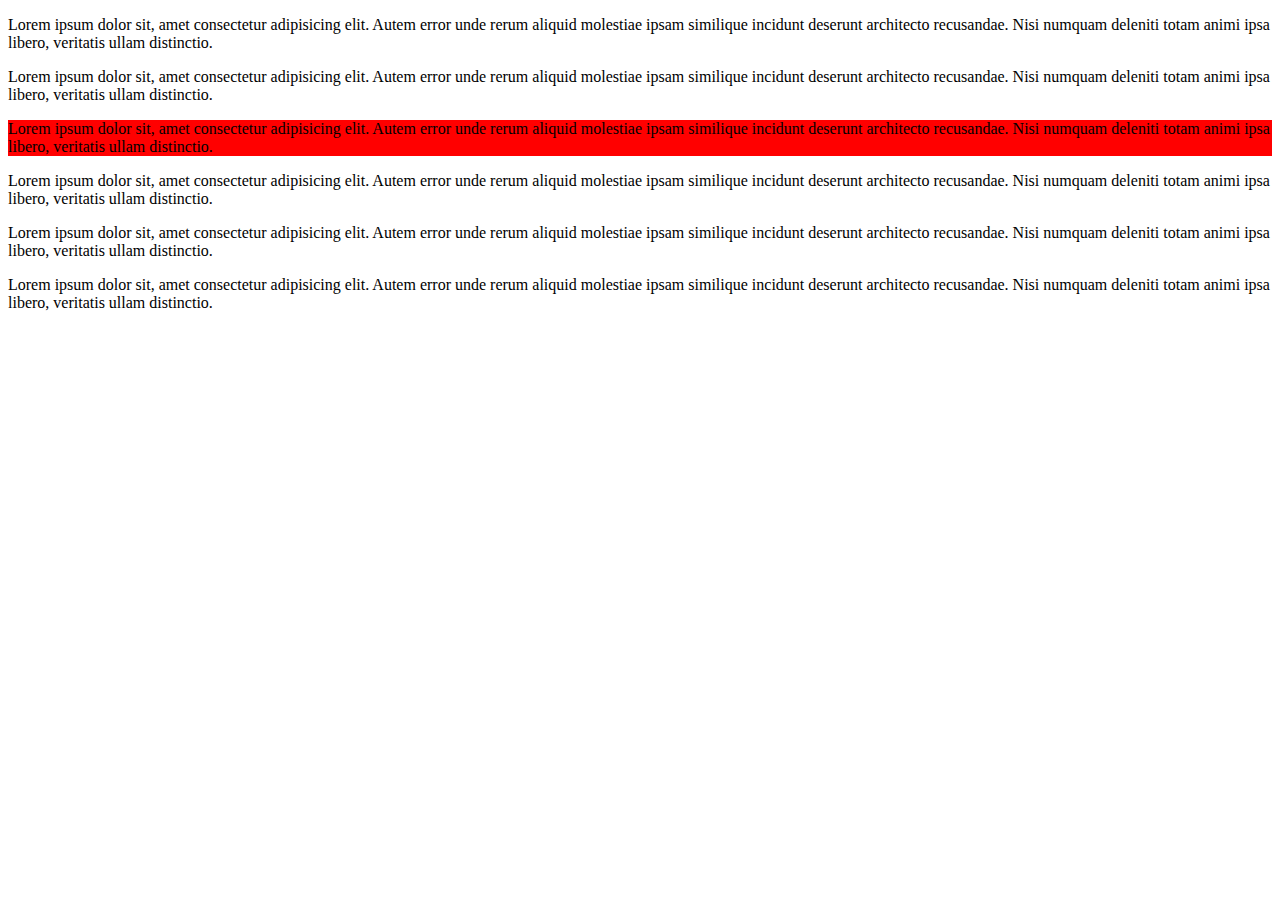
<file: nth-type.html>
<!DOCTYPE html>
<html lang="en">
  <head>
    <meta charset="UTF-8" />
    <meta name="viewport" content="width=device-width, initial-scale=1.0" />
    <title>Nth Type</title>
    <link rel="stylesheet" href="styles2.css" />
  </head>
  <body>
    <p>
      Lorem ipsum dolor sit, amet consectetur adipisicing elit. Autem error unde
      rerum aliquid molestiae ipsam similique incidunt deserunt architecto
      recusandae. Nisi numquam deleniti totam animi ipsa libero, veritatis ullam
      distinctio.
    </p>
    <p>
      Lorem ipsum dolor sit, amet consectetur adipisicing elit. Autem error unde
      rerum aliquid molestiae ipsam similique incidunt deserunt architecto
      recusandae. Nisi numquam deleniti totam animi ipsa libero, veritatis ullam
      distinctio.
    </p>
    <p>
      Lorem ipsum dolor sit, amet consectetur adipisicing elit. Autem error unde
      rerum aliquid molestiae ipsam similique incidunt deserunt architecto
      recusandae. Nisi numquam deleniti totam animi ipsa libero, veritatis ullam
      distinctio.
    </p>
    <p>
      Lorem ipsum dolor sit, amet consectetur adipisicing elit. Autem error unde
      rerum aliquid molestiae ipsam similique incidunt deserunt architecto
      recusandae. Nisi numquam deleniti totam animi ipsa libero, veritatis ullam
      distinctio.
    </p>
    <p>
      Lorem ipsum dolor sit, amet consectetur adipisicing elit. Autem error unde
      rerum aliquid molestiae ipsam similique incidunt deserunt architecto
      recusandae. Nisi numquam deleniti totam animi ipsa libero, veritatis ullam
      distinctio.
    </p>
    <p>
      Lorem ipsum dolor sit, amet consectetur adipisicing elit. Autem error unde
      rerum aliquid molestiae ipsam similique incidunt deserunt architecto
      recusandae. Nisi numquam deleniti totam animi ipsa libero, veritatis ullam
      distinctio.
    </p>
  </body>
</html>
</file>
<file: styles2.css>
p:nth-of-type(3){
    background-color: #FF0000;
  }
</file>
